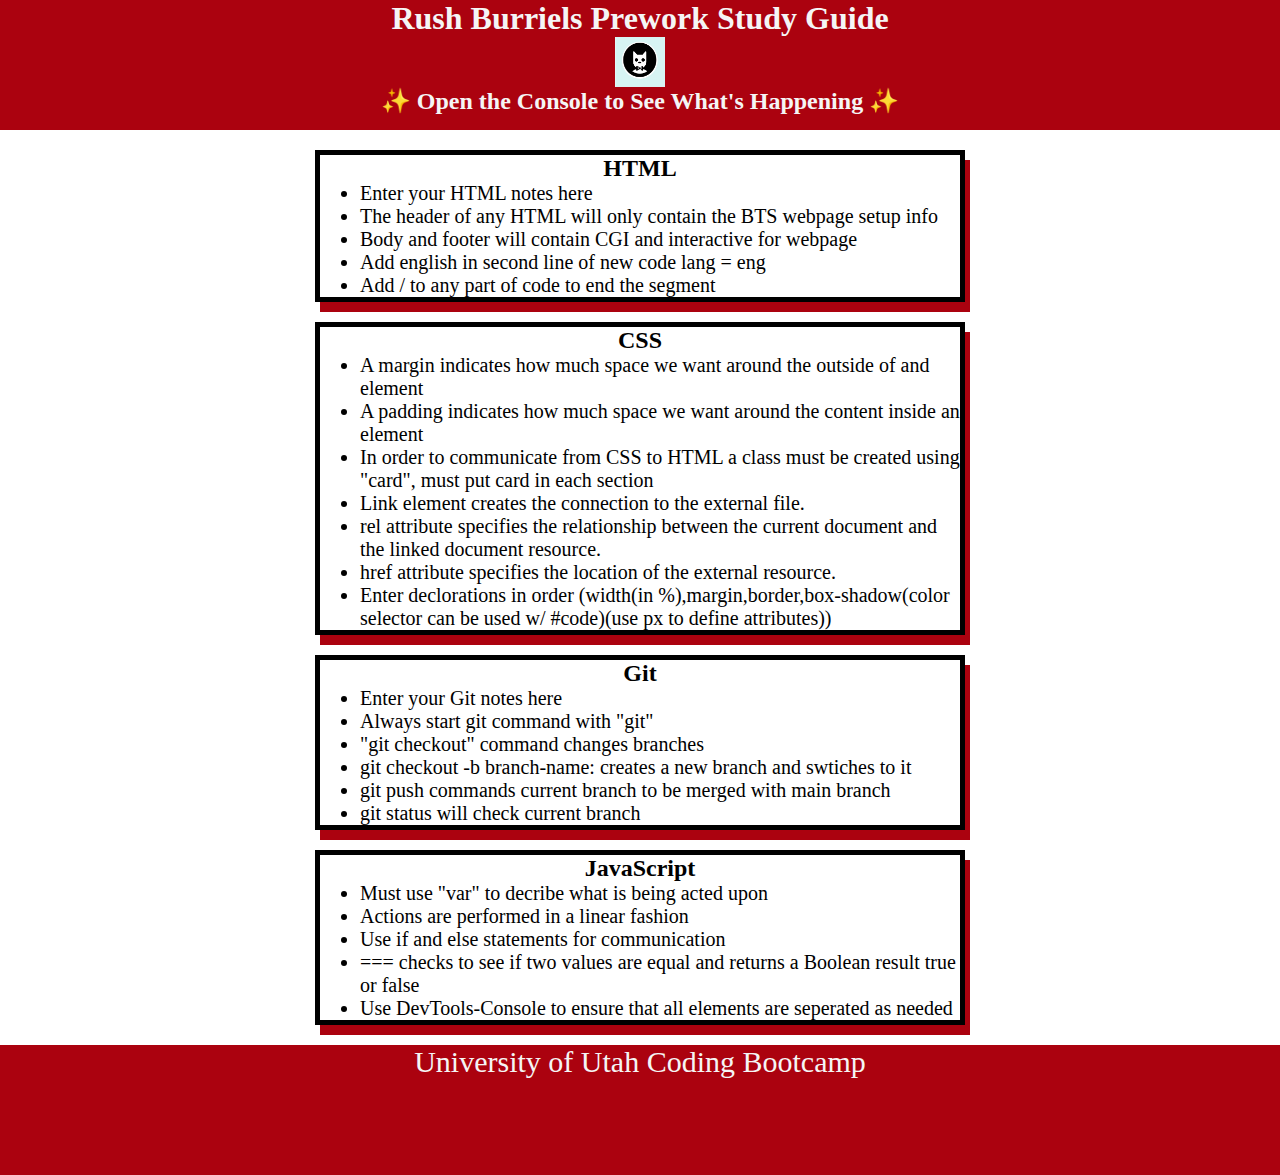
<file: index.html>
<!DOCTYPE html>
<html lang="en">
  <head>
    <meta charset="UTF-8" />
    <meta http-equiv="X-UA-Compatible" content="IE=edge" />
    <meta name="viewport" content="width=device-width, initial-scale=1.0" />
    <link rel="stylesheet" href="./assets/style.css">
    <title>Rush Burriels Study Guide</title>
  </head>
  <body>
    <header id="header">
      <h1>Rush Burriels Prework Study Guide</h1>
      <img src="./assets/bowtie-cat.png" alt="Profile image of cat wearing a bow tie." />
      <h2>✨ Open the Console to See What's Happening ✨</h2>
    </header>
    <main>
      <section class="card" id="html-section">
        <h2>HTML</h2>
        <ul>
          <li>Enter your HTML notes here</li>
          <li>The header of any HTML will only contain the BTS webpage setup info</li>
          <li>Body and footer will contain CGI and interactive for webpage</li>
          <li>Add english in second line of new code lang = eng</li>
          <li>Add / to any part of code to end the segment</li>
        </ul>
      </section>
   
      <section class="card" id="css-section">
        <h2>CSS</h2>
        <ul>
          <li>A margin indicates how much space we want around the outside of and element</li>
          <li>A padding indicates how much space we want around the content inside an element</li>
          <li>In order to communicate from CSS to HTML a class must be created using "card", must put card in each section</li>
          <li>Link element creates the connection to the external file.</li>
          <li>rel attribute specifies the relationship between the current document and the linked document resource.</li>
          <li>href attribute specifies the location of the external resource.</li>
          <li>Enter declorations in order (width(in %),margin,border,box-shadow(color selector can be used w/ #code)(use px to define attributes)) </li>


        </ul>
      </section>
   
      <section class="card" id="git-section">
        <h2>Git</h2>
        <ul>
          <li>Enter your Git notes here</li>
          <li>Always start git command with "git"</li>
          <li>"git checkout" command changes branches</li>
        <li>git checkout -b branch-name: creates a new branch and swtiches to it</li>
        <li>git push commands current branch to be merged with main branch</li>
     <li>git status will check current branch</li>
        </ul>
      </section>
   
      <section class="card" id="javascript-section">
        <h2>JavaScript</h2>
        <ul>
          <li>Must use "var" to decribe what is being acted upon</li>
          <li>Actions are performed in a linear fashion</li>
          <li>Use if and else statements for communication</li>
          <li>=== checks to see if two values are equal and returns a Boolean result true or false</li>
          <li>Use DevTools-Console to ensure that all elements are seperated as needed</li>
        </ul>
      </section>
    </main>

    <footer>
      <p>University of Utah Coding Bootcamp</p>
    </footer>
    <script src="./assets/script.js"></script>
  </body>
</html>
</file>
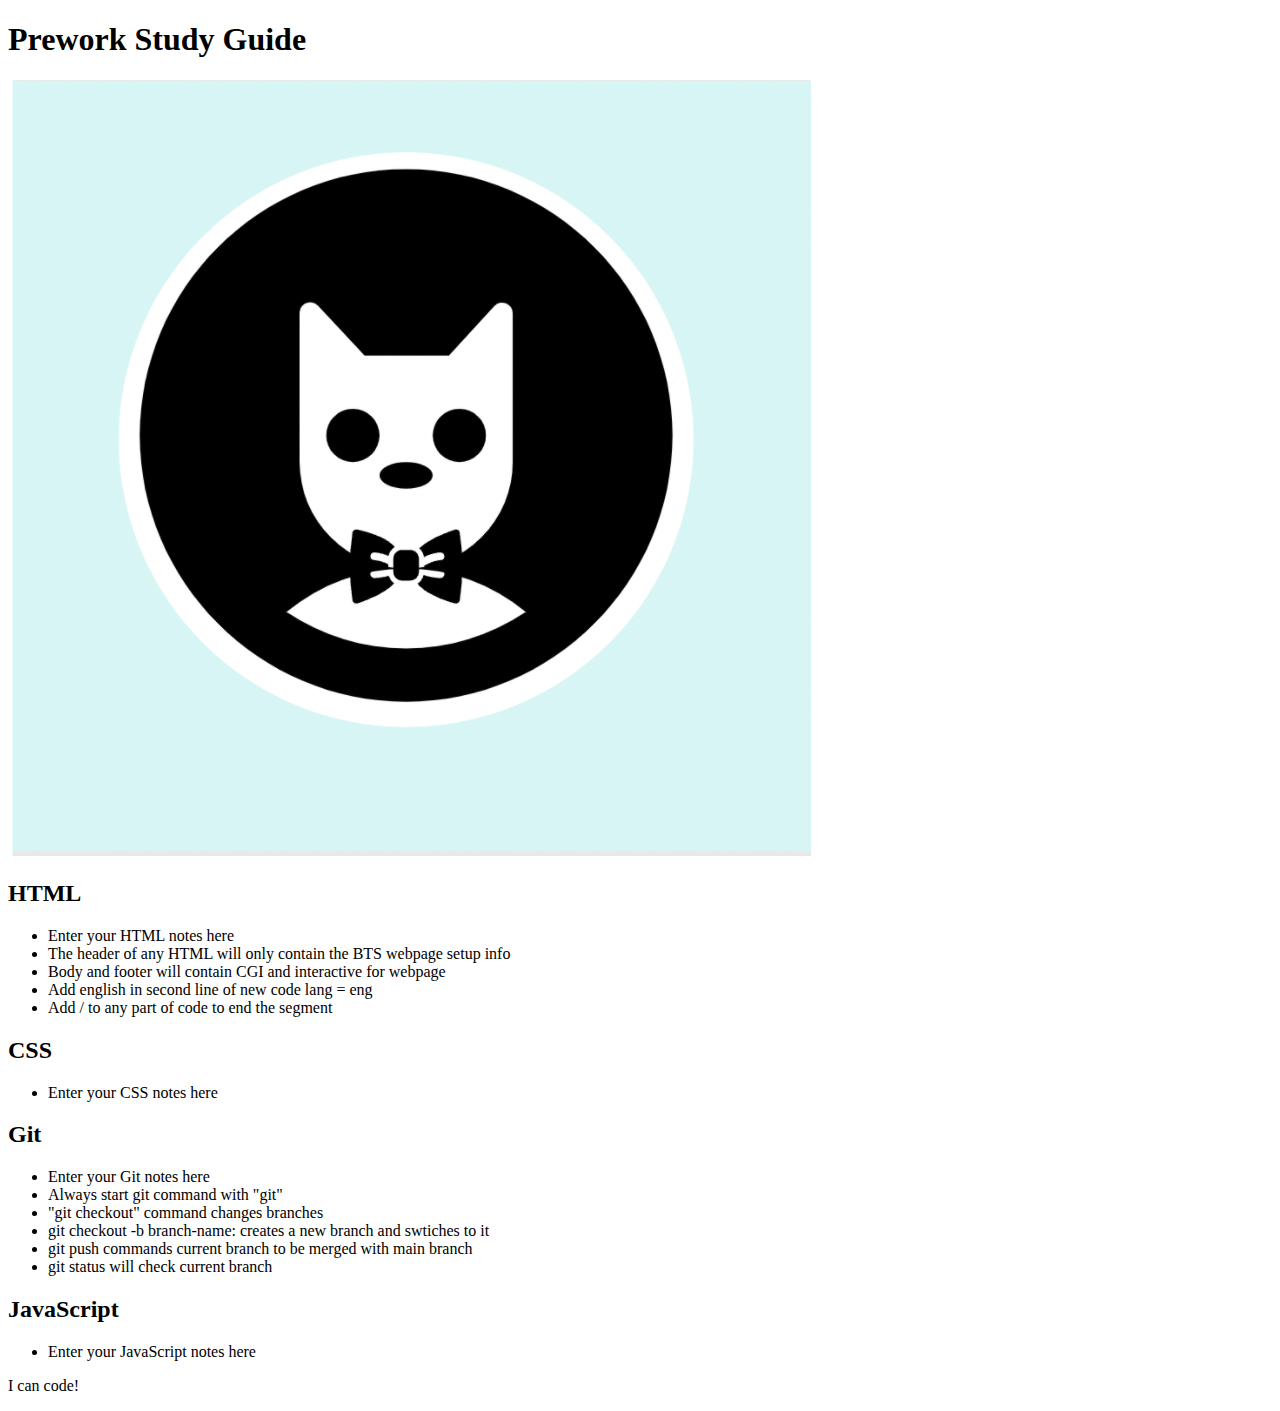
<file: prework-study-guide/index.html>
<!DOCTYPE html>
<html lang="en">
  <head>
    <meta charset="UTF-8" />
    <meta http-equiv="X-UA-Compatible" content="IE=edge" />
    <meta name="viewport" content="width=device-width, initial-scale=1.0" />
    <title>Prework Study Guide</title>
  </head>
  <body>
    <header id="header">
      <h1>Prework Study Guide</h1>
      <img src="./assets/bowtie-cat.png" alt="Profile image of cat wearing a bow tie." />
    </header>
    <main>
      <section class="card" id="html-section">
        <h2>HTML</h2>
        <ul>
          <li>Enter your HTML notes here</li>
          <li>The header of any HTML will only contain the BTS webpage setup info</li>
          <li>Body and footer will contain CGI and interactive for webpage</li>
          <li>Add english in second line of new code lang = eng</li>
          <li>Add / to any part of code to end the segment</li>
        </ul>
      </section>
   
      <section class="card" id="css-section">
        <h2>CSS</h2>
        <ul>
          <li>Enter your CSS notes here</li>
        </ul>
      </section>
   
      <section class="card" id="git-section">
        <h2>Git</h2>
        <ul>
          <li>Enter your Git notes here</li>
          <li>Always start git command with "git"</li>
          <li>"git checkout" command changes branches</li>
        <li>git checkout -b branch-name: creates a new branch and swtiches to it</li>
        <li>git push commands current branch to be merged with main branch</li>
     <li>git status will check current branch</li>
        </ul>
      </section>
   
      <section class="card" id="javascript-section">
        <h2>JavaScript</h2>
        <ul>
          <li>Enter your JavaScript notes here</li>
        </ul>
      </section>
    </main>

    <footer>
      <p>I can code!</p>
    </footer>
  </body>
</html>
</file>
<file: assets/style.css>
* {
       margin: 0;
       padding: 0;
   }

header,
footer {
    width: 100%;
    height: 130px;
    background-color: #AB020F;
    color: whitesmoke;
}

h1,
h2 {
    text-align: center;
}

img {
    display: block;
    height: 50px;
    width: 50px;
    margin-left: auto;
    margin-right: auto;
}

ul {
    padding-left: 40px;
    font-size: 20px;
}

p {
  text-align: center;
  font-size: 30px;
}
.card {
    width: 50%;
    margin: 20px auto;
    border: 5px solid black;
    box-shadow: 5px 10px #AB020F;
  }
</file>
